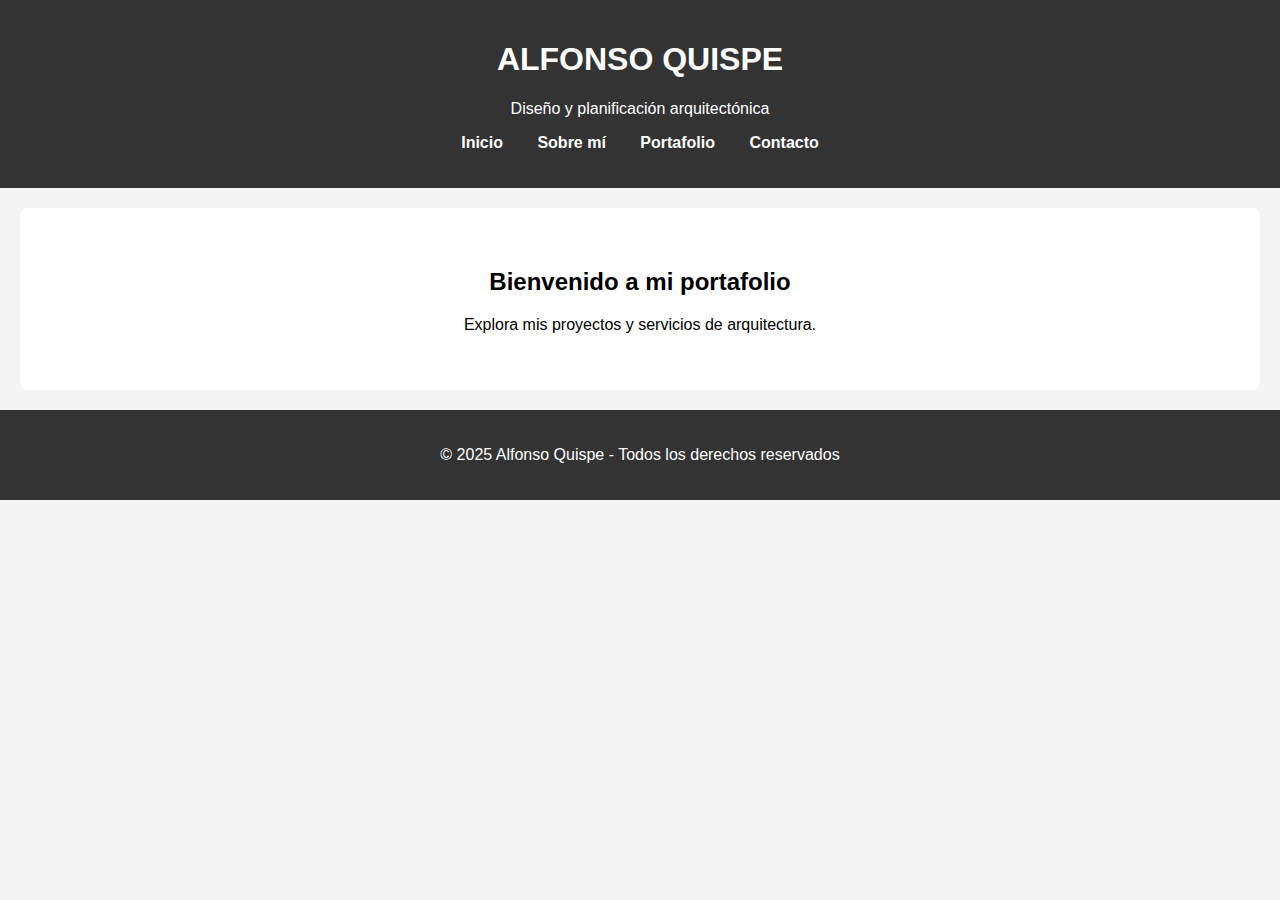
<file: index.html>
<!DOCTYPE html>
<html lang="es">
<head>
    <meta charset="UTF-8">
    <meta name="viewport" content="width=device-width, initial-scale=1.0">
    <title>Inicio - Alfonso Quispe</title>
    <link rel="stylesheet" href="styles.css">
</head>
<body>
    <header>
        <h1>ALFONSO QUISPE</h1>
        <p>Diseño y planificación arquitectónica</p>
        <nav>
            <ul>
                <li><a href="index.html">Inicio</a></li>
                <li><a href="sobremi.html">Sobre mí</a></li>
                <li><a href="portafolio.html">Portafolio</a></li>
                <li><a href="contacto.html">Contacto</a></li>
            </ul>
        </nav>
    </header>

    <section class="hero">
        <h2>Bienvenido a mi portafolio</h2>
        <p>Explora mis proyectos y servicios de arquitectura.</p>
    </section>

    <footer>
        <p>&copy; 2025 Alfonso Quispe - Todos los derechos reservados</p>
    </footer>
</body>
</html>
</file>
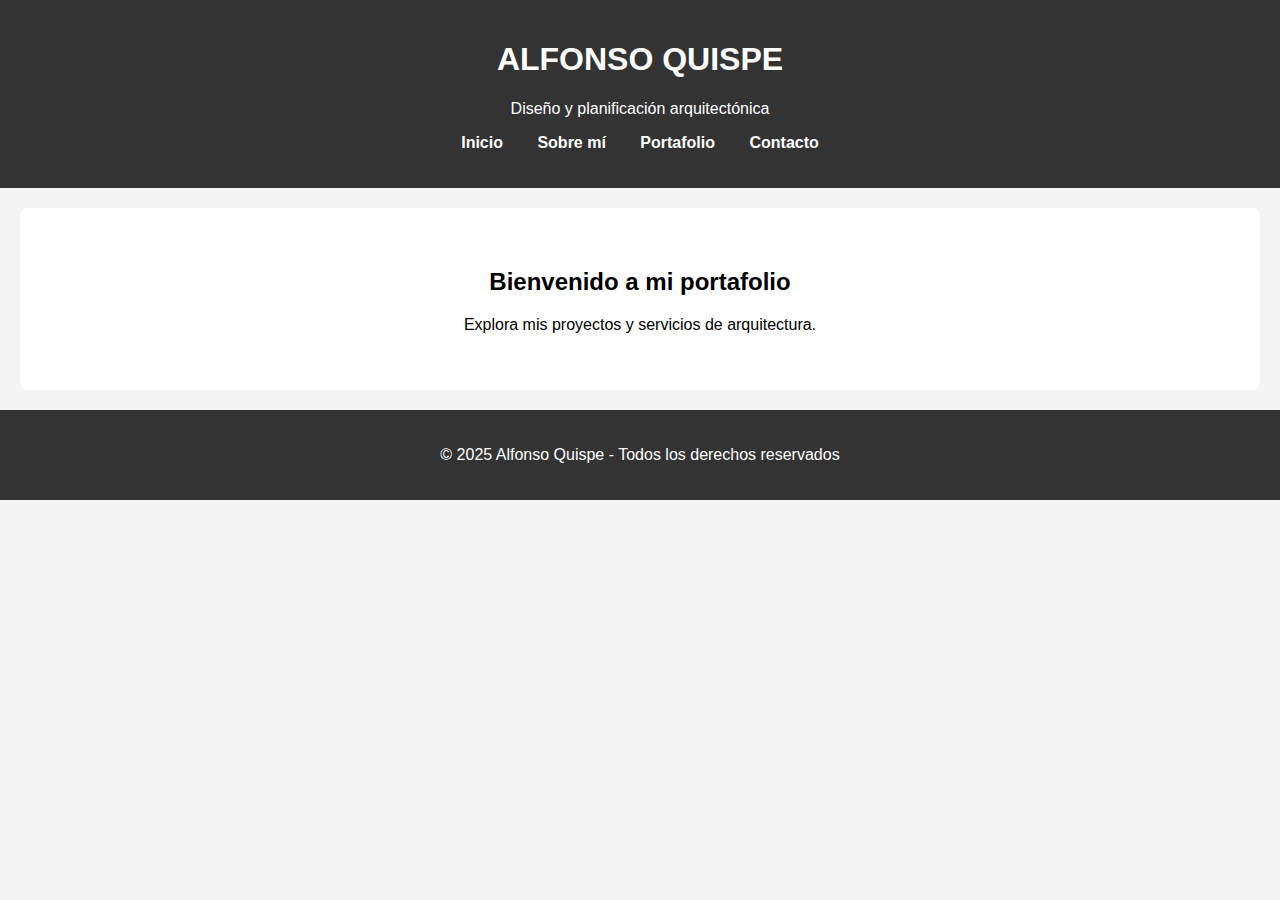
<file: arquitectura-profesional-main/index.html>
<!DOCTYPE html>
<html lang="es">
<head>
    <meta charset="UTF-8">
    <meta name="viewport" content="width=device-width, initial-scale=1.0">
    <title>Inicio - Alfonso Quispe</title>
    <link rel="stylesheet" href="styles.css">
</head>
<body>
    <header>
        <h1>ALFONSO QUISPE</h1>
        <p>Diseño y planificación arquitectónica</p>
        <nav>
            <ul>
                <li><a href="index.html">Inicio</a></li>
                <li><a href="sobremi.html">Sobre mí</a></li>
                <li><a href="portafolio.html">Portafolio</a></li>
                <li><a href="contacto.html">Contacto</a></li>
            </ul>
        </nav>
    </header>

    <section class="hero">
        <h2>Bienvenido a mi portafolio</h2>
        <p>Explora mis proyectos y servicios de arquitectura.</p>
    </section>

    <footer>
        <p>&copy; 2025 Alfonso Quispe - Todos los derechos reservados</p>
    </footer>
</body>
</html>
</file>
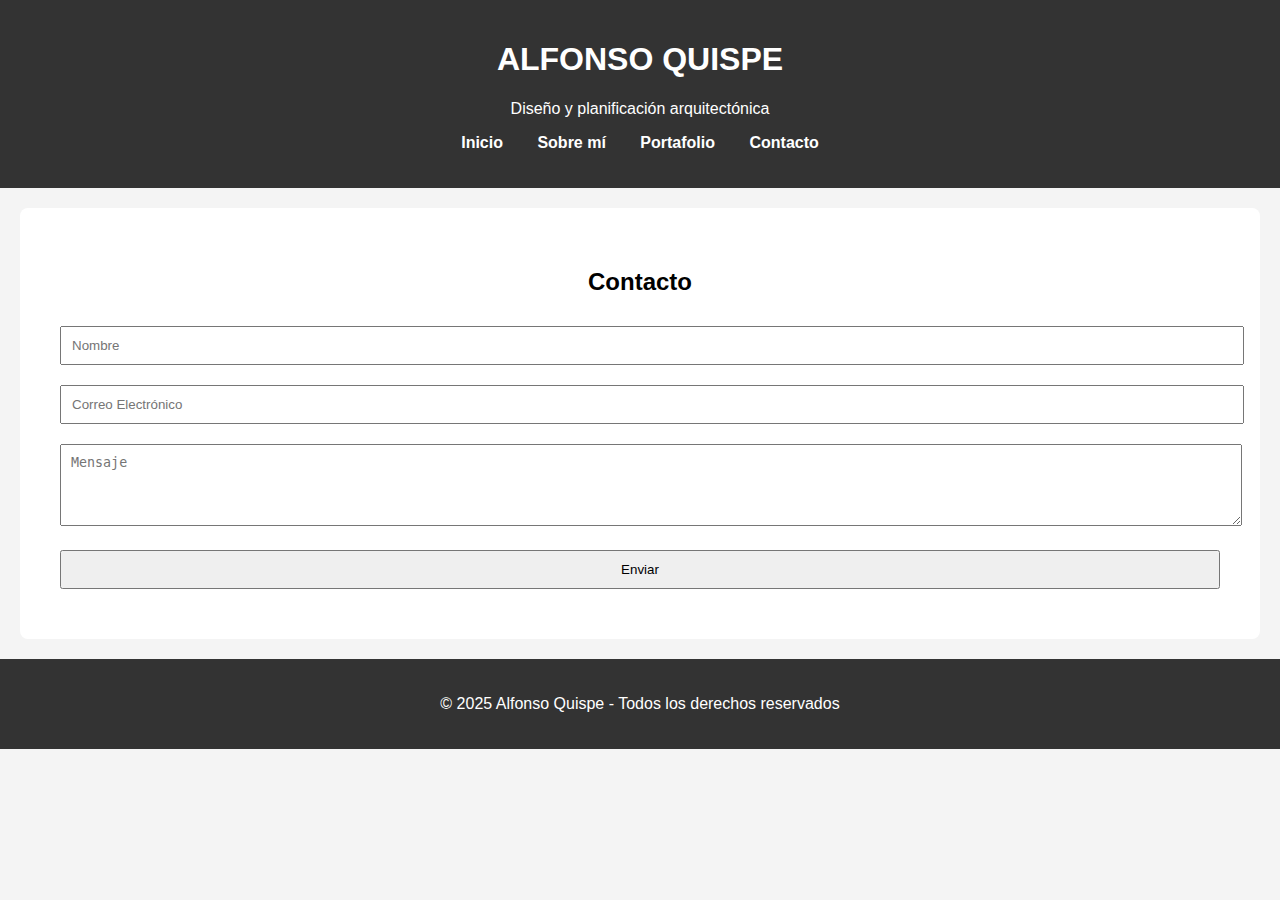
<file: contacto.html>
<!DOCTYPE html>
<html lang="es">
<head>
    <meta charset="UTF-8">
    <meta name="viewport" content="width=device-width, initial-scale=1.0">
    <title>Contacto - Alfonso Quispe</title>
    <link rel="stylesheet" href="styles.css">
</head>
<body>
    <header>
        <h1>ALFONSO QUISPE</h1>
        <p>Diseño y planificación arquitectónica</p>
        <nav>
            <ul>
                <li><a href="index.html">Inicio</a></li>
                <li><a href="sobremi.html">Sobre mí</a></li>
                <li><a href="portafolio.html">Portafolio</a></li>
                <li><a href="contacto.html">Contacto</a></li>
            </ul>
        </nav>
    </header>

    <section>
        <h2>Contacto</h2>
        <form>
            <input type="text" placeholder="Nombre" required>
            <input type="email" placeholder="Correo Electrónico" required>
            <textarea placeholder="Mensaje" rows="4" required></textarea>
            <input type="submit" value="Enviar">
        </form>
    </section>

    <footer>
        <p>&copy; 2025 Alfonso Quispe - Todos los derechos reservados</p>
    </footer>
</body>
</html>
</file>
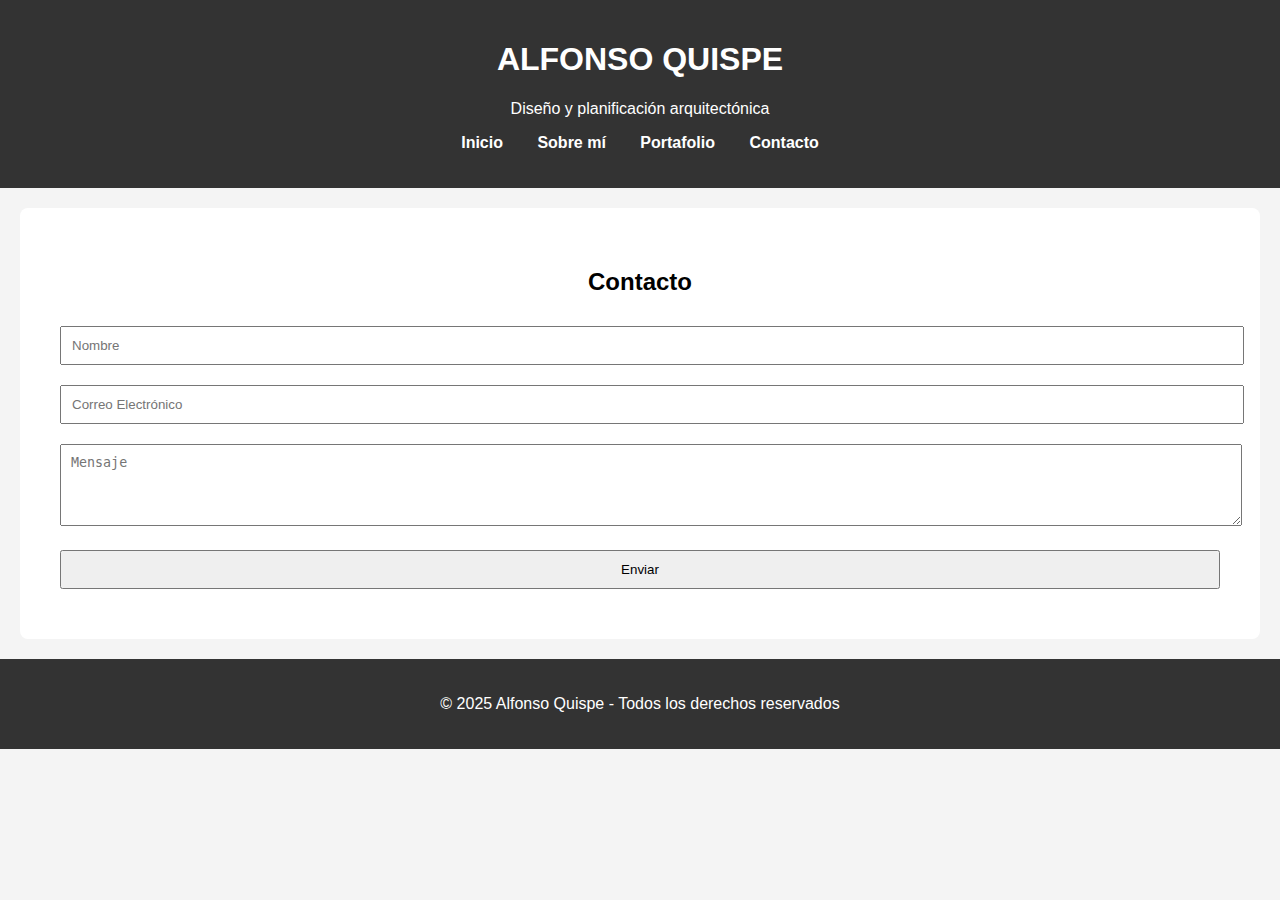
<file: arquitectura-profesional-main/contacto.html>
<!DOCTYPE html>
<html lang="es">
<head>
    <meta charset="UTF-8">
    <meta name="viewport" content="width=device-width, initial-scale=1.0">
    <title>Contacto - Alfonso Quispe</title>
    <link rel="stylesheet" href="styles.css">
</head>
<body>
    <header>
        <h1>ALFONSO QUISPE</h1>
        <p>Diseño y planificación arquitectónica</p>
        <nav>
            <ul>
                <li><a href="index.html">Inicio</a></li>
                <li><a href="sobremi.html">Sobre mí</a></li>
                <li><a href="portafolio.html">Portafolio</a></li>
                <li><a href="contacto.html">Contacto</a></li>
            </ul>
        </nav>
    </header>

    <section>
        <h2>Contacto</h2>
        <form>
            <input type="text" placeholder="Nombre" required>
            <input type="email" placeholder="Correo Electrónico" required>
            <textarea placeholder="Mensaje" rows="4" required></textarea>
            <input type="submit" value="Enviar">
        </form>
    </section>

    <footer>
        <p>&copy; 2025 Alfonso Quispe - Todos los derechos reservados</p>
    </footer>
</body>
</html>
</file>
<file: styles.css>
body {
    font-family: Arial, sans-serif;
    margin: 0;
    padding: 0;
    background-color: #f4f4f4;
}

header {
    background-color: #333;
    color: white;
    padding: 20px;
    text-align: center;
}

nav ul {
    list-style: none;
    padding: 0;
}

nav ul li {
    display: inline;
    margin: 0 15px;
}

nav ul li a {
    color: white;
    text-decoration: none;
    font-weight: bold;
}

section {
    padding: 40px;
    text-align: center;
    background-color: white;
    margin: 20px;
    border-radius: 8px;
}

/* Imágenes horizontales */
.imagenes {
    display: flex;
    justify-content: center;
    gap: 2rem;
    flex-wrap: wrap;
    text-align: center;
}

.proyecto {
    width: 300px;
}

.proyecto img {
    width: 100%;
    height: auto;
    border-radius: 8px;
    display: block;
}

/* Formulario */
form input,
form textarea {
    width: 100%;
    padding: 10px;
    margin: 10px 0;
}

/* Footer */
footer {
    background-color: #333;
    color: white;
    padding: 20px;
    text-align: center;
}

/* Presentación */
.presentacion {
    max-width: 1000px;
    margin: auto;
    background-color: #fff;
    padding: 30px;
    border-radius: 8px;
    box-shadow: 0 2px 5px rgba(0, 0, 0, 0.1);
}

/* Contenedor principal de Servicios */
.servicios {
    max-width: 1100px;
    margin: 60px auto;
    background-color: #fff;
    padding: 50px 60px;
    border-radius: 12px;
    box-shadow: 0 4px 10px rgba(0, 0, 0, 0.1);
    text-align: center;
}

.servicios h2 {
    font-size: 2.2em;
    margin-bottom: 30px;
    color: #222;
}

.servicios-lista {
    display: flex;
    justify-content: center;
    flex-wrap: wrap;
    gap: 2rem;
    margin-top: 20px;
}

.servicio {
    background-color: #f5f5f5;
    padding: 20px;
    border-radius: 10px;
    width: 100%;
    max-width: 600px;
    box-shadow: 0 2px 5px rgba(0, 0, 0, 0.1);
    transition: transform 0.3s ease;
    text-align: left;
    display: flex;
    flex-direction: row;
    align-items: center;
    gap: 30px;
}

.servicio:hover {
    transform: scale(1.05);
}

.servicio h3 {
    color: #333;
    font-size: 1.6em;
    margin-bottom: 10px;
}

.servicio img {
    width: 200px;
    height: 200px;
    object-fit: cover;
    border-radius: 8px;
    flex-shrink: 0;
}

.servicio p {
    font-size: 1em;
    color: #555;
    line-height: 1.4;
}

/* Banner */
.banner {
    background: url('img/imagen4.jpg') no-repeat center center;
    background-size: cover;
    padding: 60px 0;
    color: #dfcfd1;
    text-align: center;
}

.banner h2 {
    font-size: 3em;
    margin-bottom: 10px;
}

.banner p {
    font-size: 1.2em;
}

/* ======= PORTAFOLIO ======= */

.project-grid {
    display: grid;
    grid-template-columns: repeat(auto-fit, minmax(250px, 1fr));
    gap: 30px;
    padding: 0 20px;
    margin-top: 20px;
}

.project {
    background-color: #fff;
    padding: 15px;
    border-radius: 12px;
    box-shadow: 0 2px 10px rgba(0,0,0,0.1);
    transition: transform 0.3s ease;
    display: flex;
    flex-direction: column;
    align-items: center;
}

.project:hover {
    transform: translateY(-8px);
    box-shadow: 0 6px 15px rgba(0,0,0,0.15);
}

.project img {
    width: 100%;
    max-height: 250px;
    object-fit: cover;
    border-radius: 8px;
}

.project h3 {
    font-size: 18px;
    margin-top: 10px;
    color: #333;
    text-align: center;
}

.project p {
    font-size: 14px;
    color: #555;
    text-align: center;
}


/* Imagen de perfil */
.profile-img {
    width: 150%;
    height: 150%;
    object-fit: cover;
    border-radius: 50%;
    border: 4px solid #ccc;
   
}
</file>
<file: arquitectura-profesional-main/styles.css>
body {
    font-family: Arial, sans-serif;
    margin: 0;
    padding: 0;
    background-color: #f4f4f4;
}

header {
    background-color: #333;
    color: white;
    padding: 20px;
    text-align: center;
}

nav ul {
    list-style: none;
    padding: 0;
}

nav ul li {
    display: inline;
    margin: 0 15px;
}

nav ul li a {
    color: white;
    text-decoration: none;
    font-weight: bold;
}

section {
    padding: 40px;
    text-align: center;
    background-color: white;
    margin: 20px;
    border-radius: 8px;
}

.project img {
    width: 100%;
    max-width: 400px;
    border-radius: 8px;
    margin-bottom: 10px;
}

form input, form textarea {
    width: 100%;
    padding: 10px;
    margin: 10px 0;
}

footer {
    background-color: #333;
    color: white;
    padding: 20px;
    text-align: center;
}
</file>
